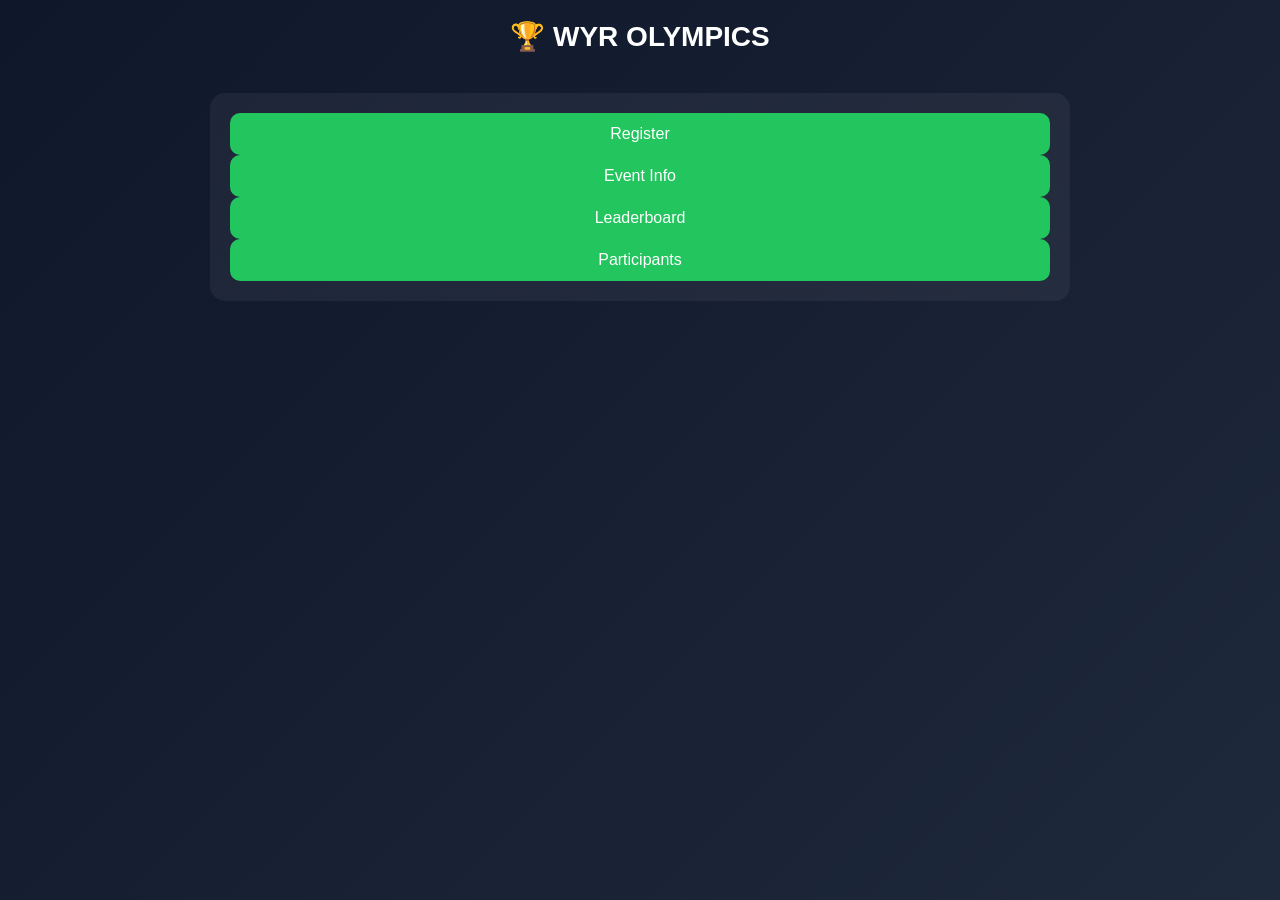
<file: index.html>
<!DOCTYPE html>
<html>
<head>
  <title>WYR Olympics</title>
  <link rel="stylesheet" href="style.css">
</head>
<body>
<header>🏆 WYR OLYMPICS</header>

<div class="container">
  <div class="card">
    <button onclick="window.location.href='events.html'">Register</button>
    <button onclick="window.location.href='eventinfo.html'">Event Info</button>
    <button onclick="window.location.href='leaderboard.html'">Leaderboard</button>
    <button onclick="window.location.href='participants.html'">Participants</button>
  </div>
</div>
</body>
</html>
</file>
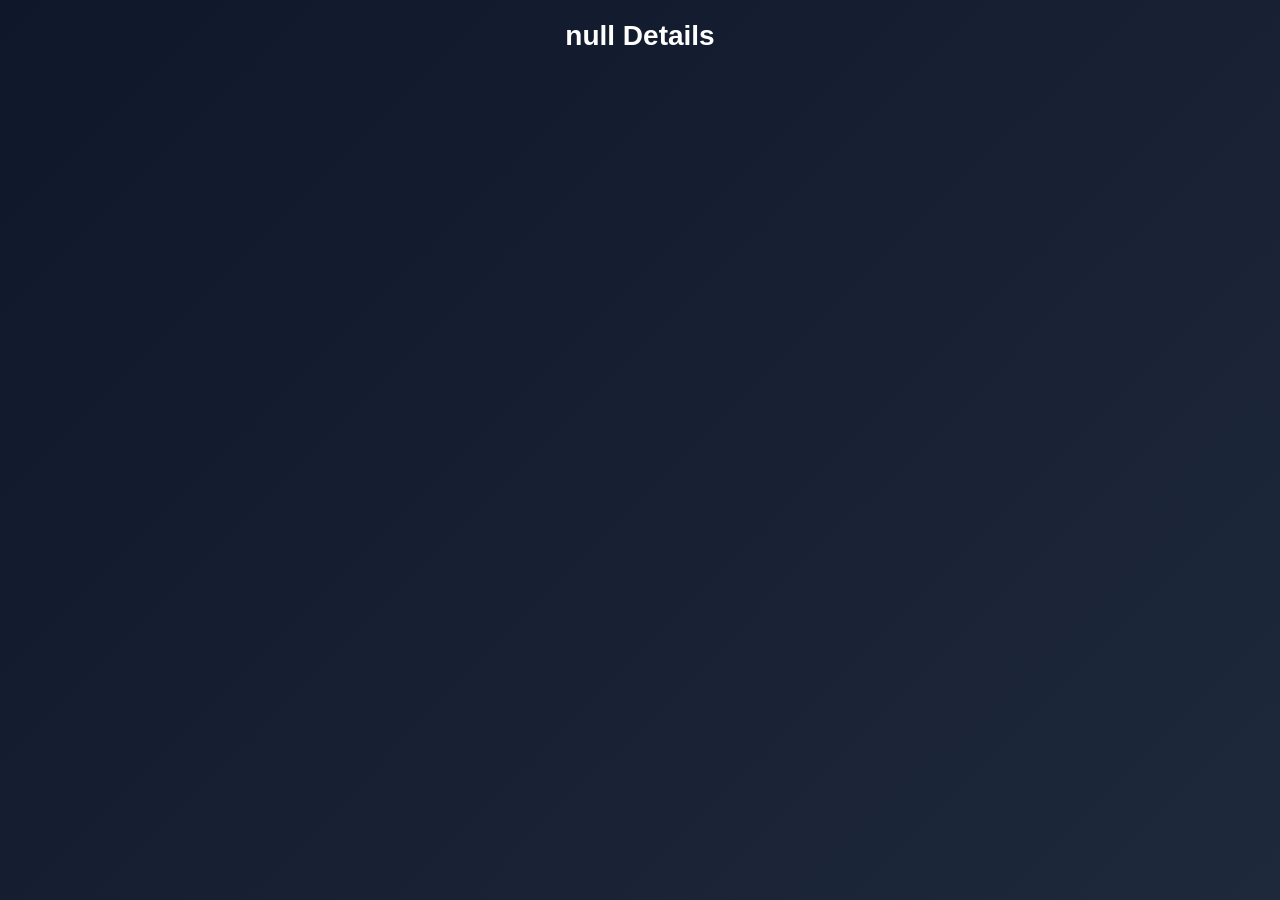
<file: eventdetails.html>
<!DOCTYPE html>
<html>
<head>
  <title>Event Details</title>
  <link rel="stylesheet" href="style.css">
</head>
<body>
<header id="eventTitle"></header>
<div class="container" id="eventDetails"></div>

<script>
const details={
  "Speed Quiz": {schedule:"Day1 2PM", rules:"No cheating", about:"Fast answers win"},
  "Puzzle Hunt": {schedule:"Day2 4PM", rules:"Team up", about:"Solve puzzles"},
  "Trivia Race": {schedule:"Day3 3PM", rules:"Quick answers", about:"Knowledge test"},
  "Memory Challenge": {schedule:"Day4 1PM", rules:"Single player", about:"Memory test"},
  "Coding Sprint": {schedule:"Day5 5PM", rules:"Follow instructions", about:"Solve coding"}
};

const eventName=localStorage.getItem("selectedEvent");
document.getElementById("eventTitle").innerText=eventName+" Details";

const d=details[eventName];
document.getElementById("eventDetails").innerHTML=`
  <p><strong>Schedule:</strong> ${d.schedule}</p>
  <p><strong>Rules:</strong> ${d.rules}</p>
  <p><strong>About:</strong> ${d.about}</p>
  <button onclick="window.location.href='eventinfo.html'">Back</button>
  <button onclick="window.location.href='index.html'">Home</button>
`;
</script>
</body>
</html>
</file>
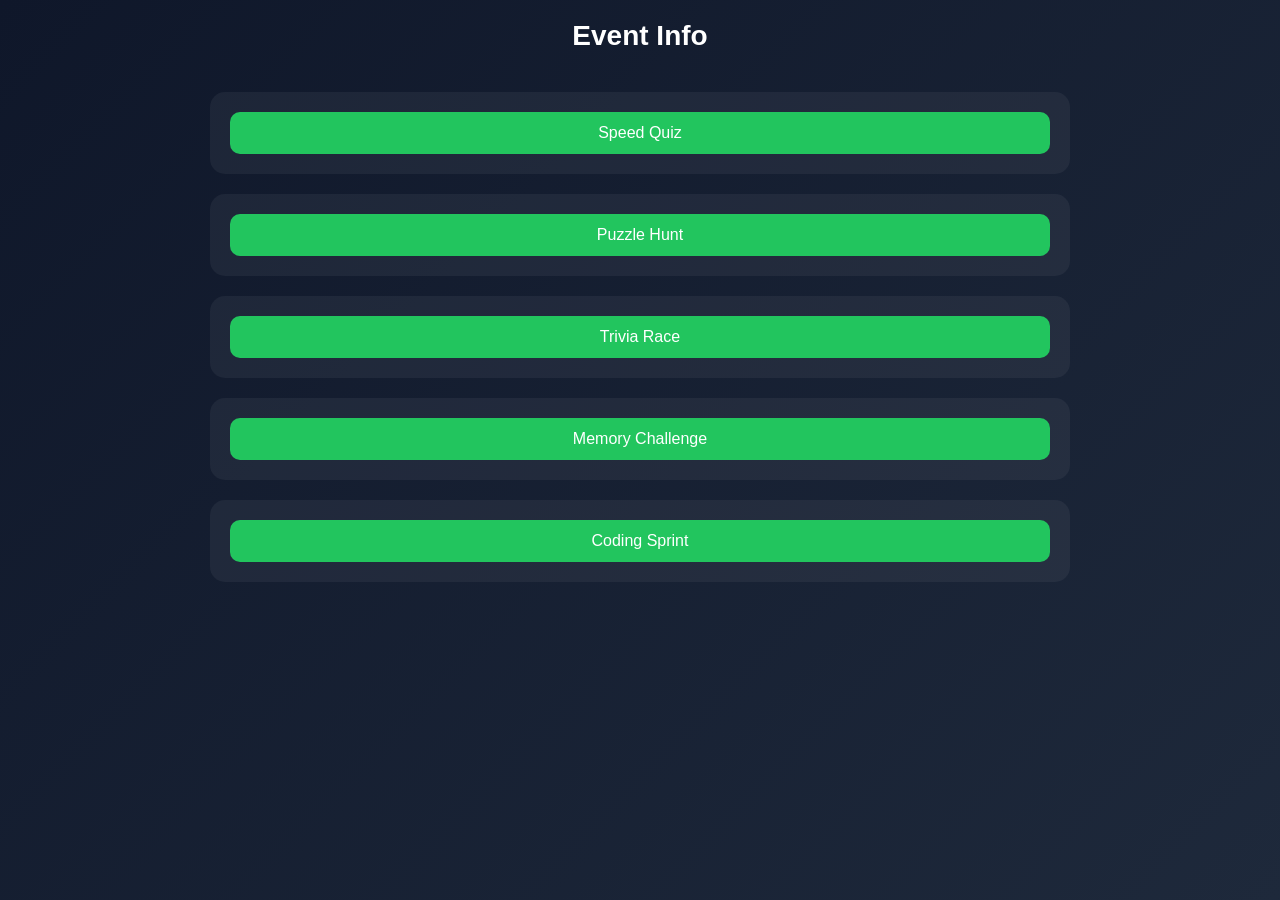
<file: eventinfo.html>
<!DOCTYPE html>
<html>
<head>
  <title>Event Info</title>
  <link rel="stylesheet" href="style.css">
</head>
<body>
<header>Event Info</header>
<div class="container" id="eventsContainer"></div>

<script>
const events=["Speed Quiz","Puzzle Hunt","Trivia Race","Memory Challenge","Coding Sprint"];
const container=document.getElementById("eventsContainer");

events.forEach((e,i)=>{
  const card=document.createElement("div");
  card.className="card";
  card.innerHTML=`<button onclick="goToDetails('${e}')">${e}</button>`;
  container.appendChild(card);
});

window.goToDetails=function(eventName){
  localStorage.setItem("selectedEvent", eventName);
  window.location.href="eventdetails.html";
}
</script>
</body>
</html>
</file>
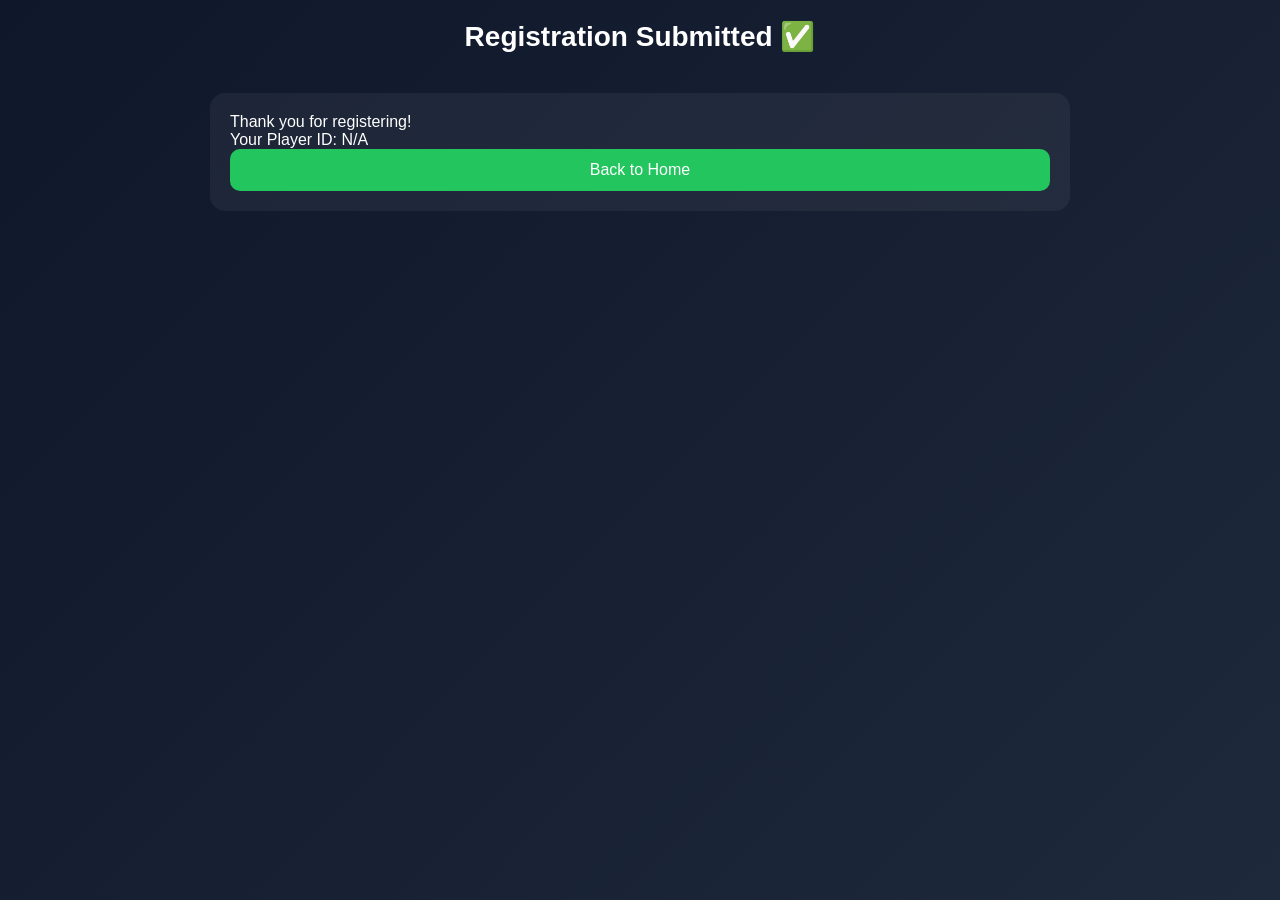
<file: thankyou.html>
<!DOCTYPE html>
<html>
<head>
  <title>Thank You</title>
  <link rel="stylesheet" href="style.css">
</head>
<body>
<header>Registration Submitted ✅</header>
<div class="container">
  <div class="card">
    <p>Thank you for registering!</p>
    <p>Your Player ID: <span id="playerId"></span></p>
    <button onclick="window.location.href='index.html'">Back to Home</button>
  </div>
</div>

<script>
document.getElementById("playerId").innerText = localStorage.getItem("playerId") || "N/A";
</script>
</body>
</html>
</file>
<file: style.css>
* {
  margin: 0;
  padding: 0;
  box-sizing: border-box;
  font-family: 'Segoe UI', sans-serif;
}

body {
  background: linear-gradient(135deg, #0f172a, #1e293b);
  color: white;
  min-height: 100vh;
}

header {
  padding: 20px;
  text-align: center;
  font-size: 28px;
  font-weight: bold;
}

nav {
  display: flex;
  justify-content: center;
  gap: 15px;
  margin-bottom: 20px;
  flex-wrap: wrap;
}

nav a {
  text-decoration: none;
  color: white;
  background: #22c55e;
  padding: 10px 15px;
  border-radius: 10px;
}

.container {
  max-width: 900px;
  margin: auto;
  padding: 20px;
}

.card {
  background: rgba(255,255,255,0.05);
  padding: 20px;
  border-radius: 15px;
  margin-bottom: 20px;
}

input {
  width: 100%;
  padding: 12px;
  margin: 10px 0;
  border-radius: 10px;
  border: none;
}

button {
  width: 100%;
  padding: 12px;
  background: #22c55e;
  border: none;
  border-radius: 10px;
  color: white;
  font-size: 16px;
}

.list p {
  padding: 10px;
  border-bottom: 1px solid rgba(255,255,255,0.1);
}

/* MOBILE */
@media (max-width: 600px) {
  header {
    font-size: 22px;
  }
}
</file>
